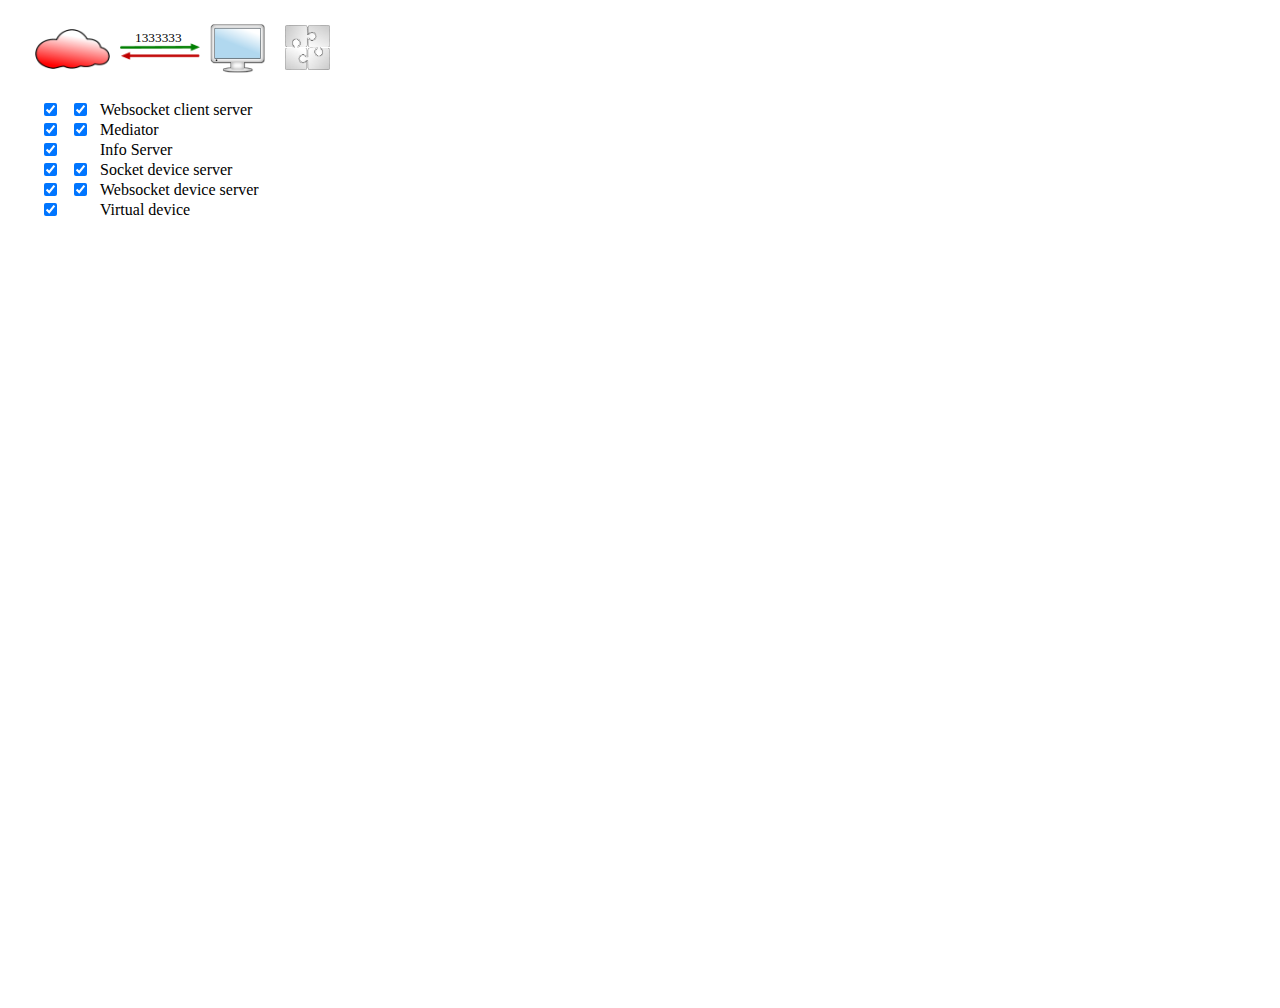
<file: IOT/DEBUG/index.html>
<!DOCTYPE html>
<html>
<head>
       
    <meta charset="UTF-8">
    <title>IOT INFO</title>        



    
    
    
   <style>
body {
  overflow:hidden;
   margin:0;
}
.link {
  stroke: #888;
  stroke-width: 2.5px;
}

.node {
  stroke: #888;
  stroke-width: 2.0px;
}

text {
  font: 14px sans-serif;
  pointer-events: none;
}

</style> 
    
    
    
    
    
    
    

</head>
<body>
  <script src="D3/d3.v3.min.js" type="text/javascript"></script>
  <script src="D3/xxx.js" type="text/javascript"></script>    

     <script src="lib/P5/p5.js" type="text/javascript"></script>
    <script src="lib/P5/p5.dom.js" type="text/javascript"></script>


    <script src="iot_p5.js" type="text/javascript"></script>
    <script src="iot_websocket.js" type="text/javascript"></script>
    <script src="iot_menu.js" type="text/javascript"></script>
    <script src="iot_info.js" type="text/javascript"></script> 
  
  
  
  
    <script>
        
    </script>

</body>
</html>
</file>
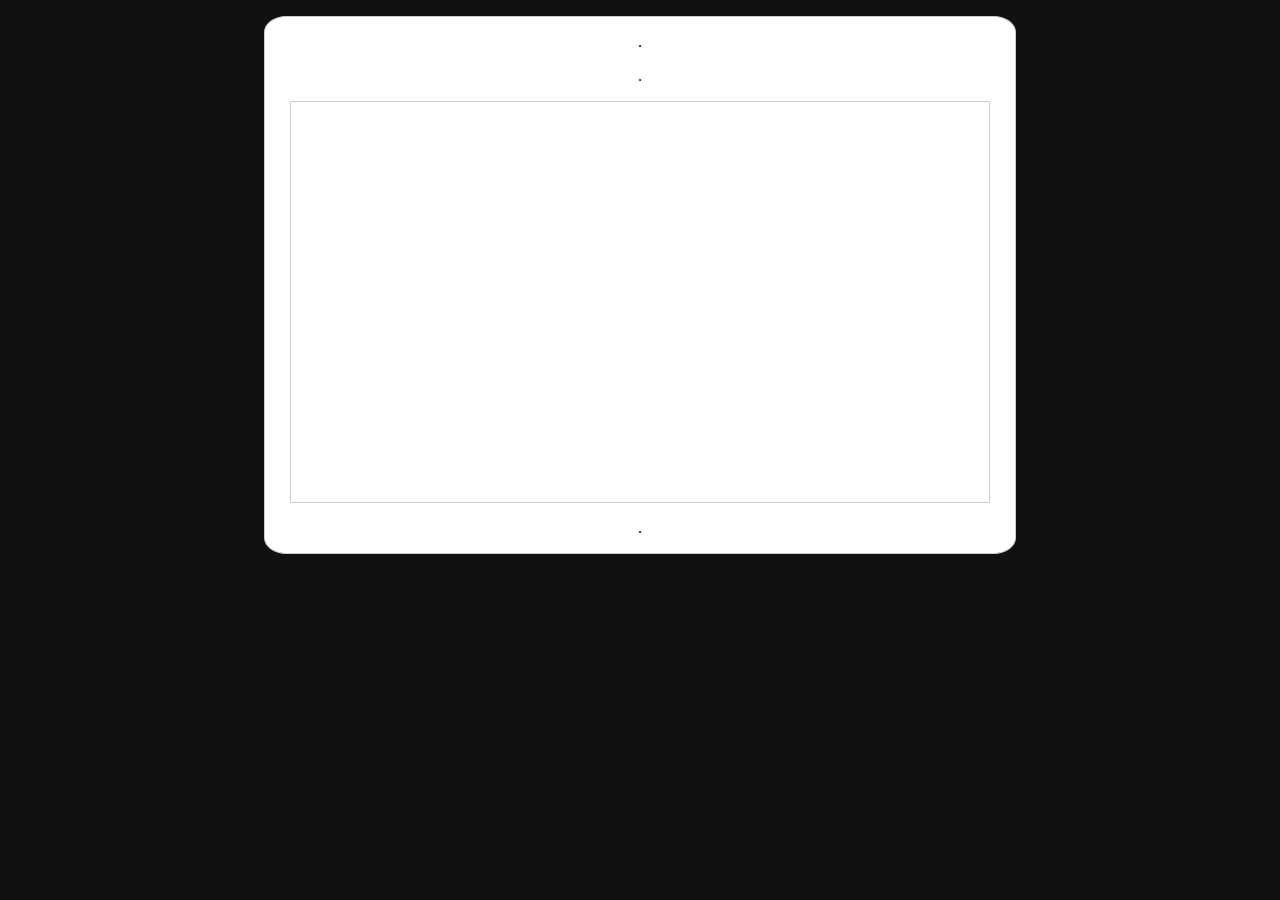
<file: IOT/SERVICE/GPS/index.html>
<!DOCTYPE html>
<html >
  <head>
    <meta charset="UTF-8">
    <title>MAXIOT ANDROID GPS</title>
    <link rel='stylesheet prefetch' href='http://cdn.leafletjs.com/leaflet-0.6.4/leaflet.css'>
    <link rel="stylesheet" href="css/style.css">
  </head>

  <body>
	<p id="WS_STATUS">.</p>
	<p id="Text_S0">.</p>
	<p id="Text_S1"></p>

	<div id="leafletmap"></div>
	<i class="fa fa-map-marker"></i>
	<p id="Text">.</p>
	<script src='http://cdnjs.cloudflare.com/ajax/libs/jquery/2.1.3/jquery.min.js'></script>
	<script src='http://cdn.leafletjs.com/leaflet-0.6.4/leaflet.js'></script>

	<script src="js/index.js"></script>
	<script src="js/MAXIOT_PORT.js"></script>
  </body>
</html>
</file>
<file: IOT/SERVICE/GPS/css/style.css>
@import url(http://yui.yahooapis.com/pure/0.3.0/pure-min.css);
html{background: #111;}
body{
  max-width: 700px;
  margin: 1em auto;
  text-align: center;
  background: #fff;
  border: 1px solid #ccc;
  padding: 0 25px;
  border-radius: 3%;
}
#leafletmap{
  height: 400px;
  border: 1px solid #ccc;
}
button{
  margin: 1.5em;
}
</file>
